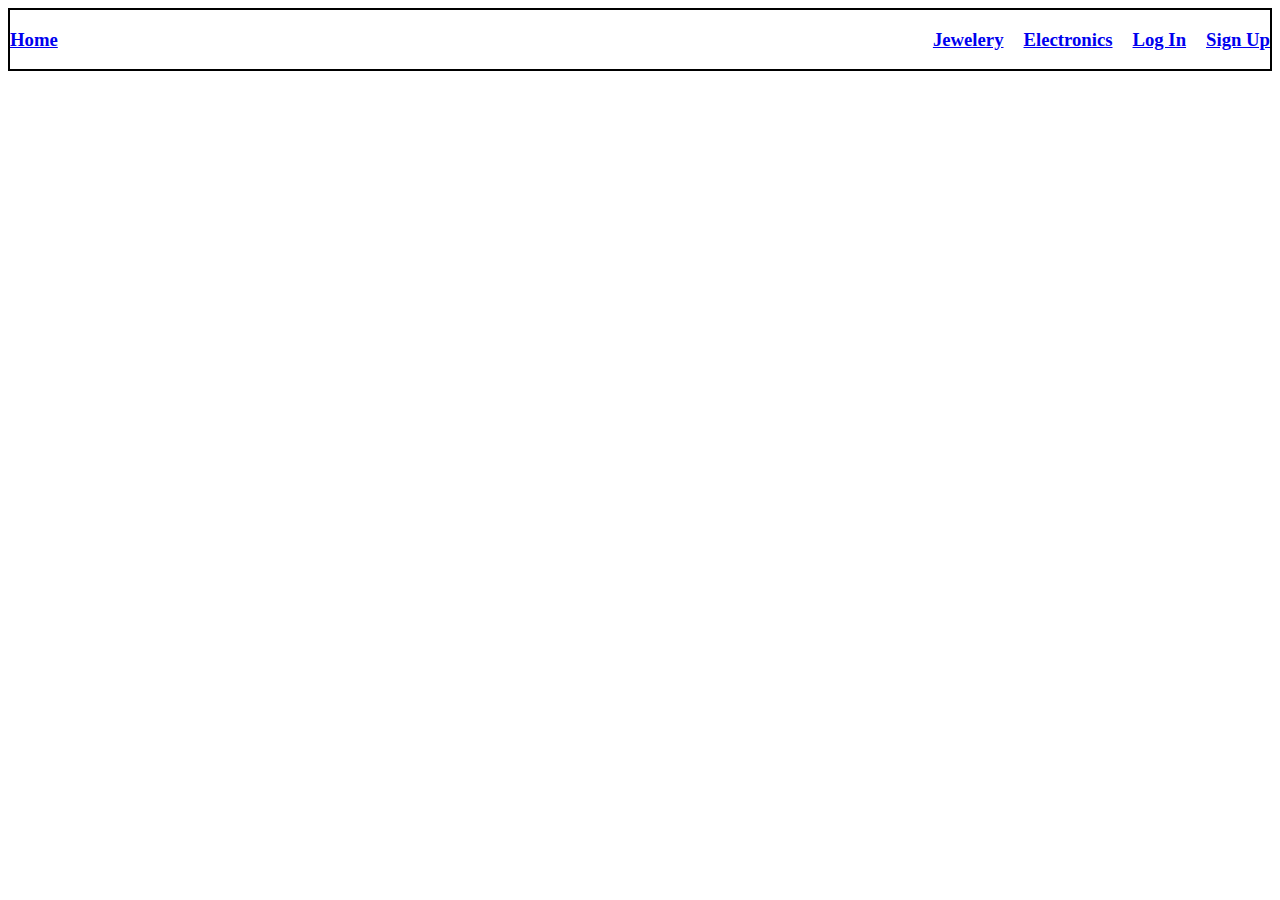
<file: index.html>
<!DOCTYPE html>
<html lang="en">

<head>
    <meta charset="UTF-8">
    <meta http-equiv="X-UA-Compatible" content="IE=edge">
    <meta name="viewport" content="width=device-width, initial-scale=1.0">
    <link rel="stylesheet" href="styles/style.css">
    <title>Document</title>
</head>

<body>

    <div id="navbar"></div>

</body>

</html>

<script type="module" src="/scripts/index.js"></script>
</file>
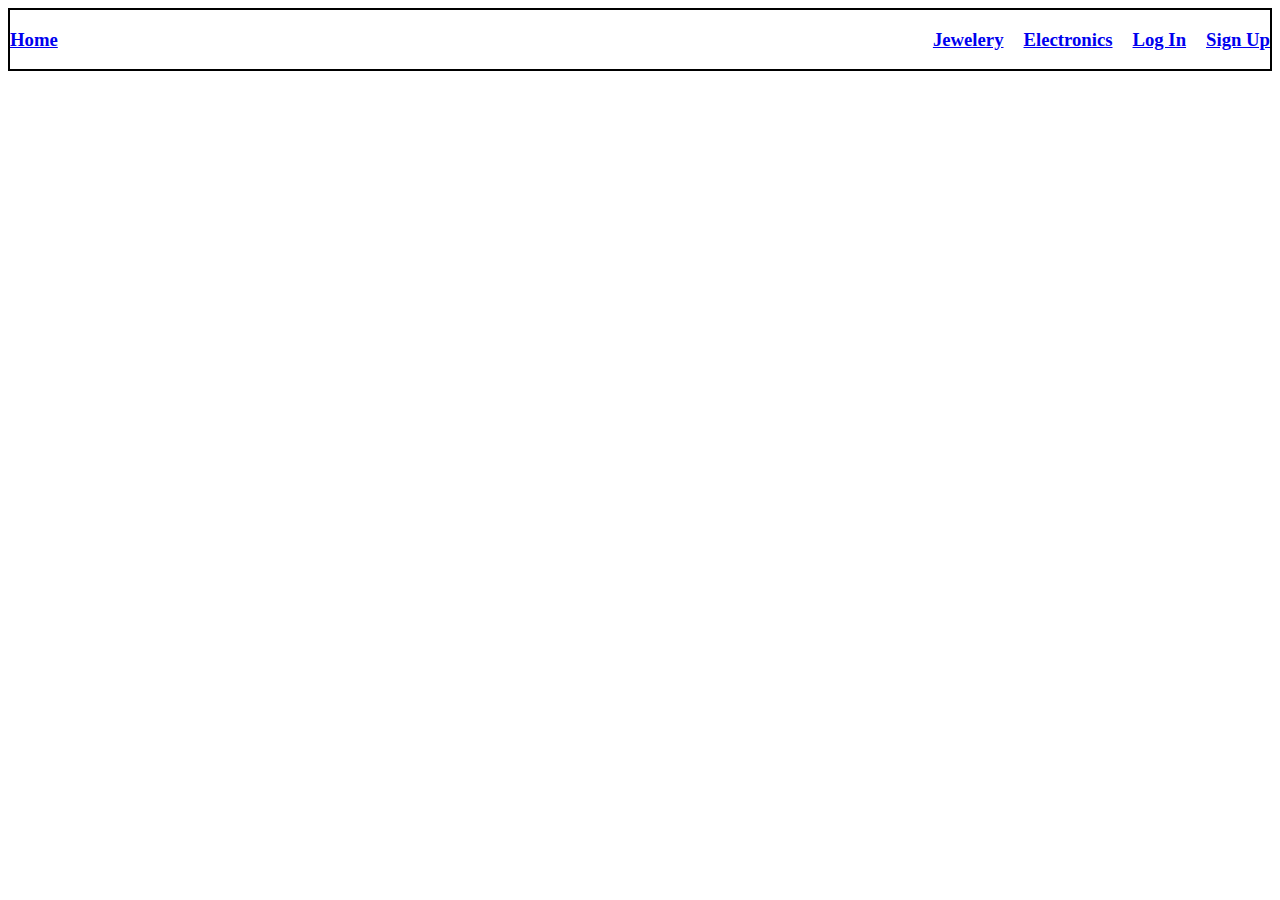
<file: electronics.html>
<!DOCTYPE html>
<html lang="en">
<head>
    <meta charset="UTF-8">
    <meta http-equiv="X-UA-Compatible" content="IE=edge">
    <meta name="viewport" content="width=device-width, initial-scale=1.0">
    <link rel="stylesheet" href="styles/style.css">
    <title>Document</title>
</head>
<body>
    <div id="navbar"></div>
     <div id="products"></div>  
    
</body>
</html>

<script type="module" src="/scripts/electronics.js"></script>
</file>
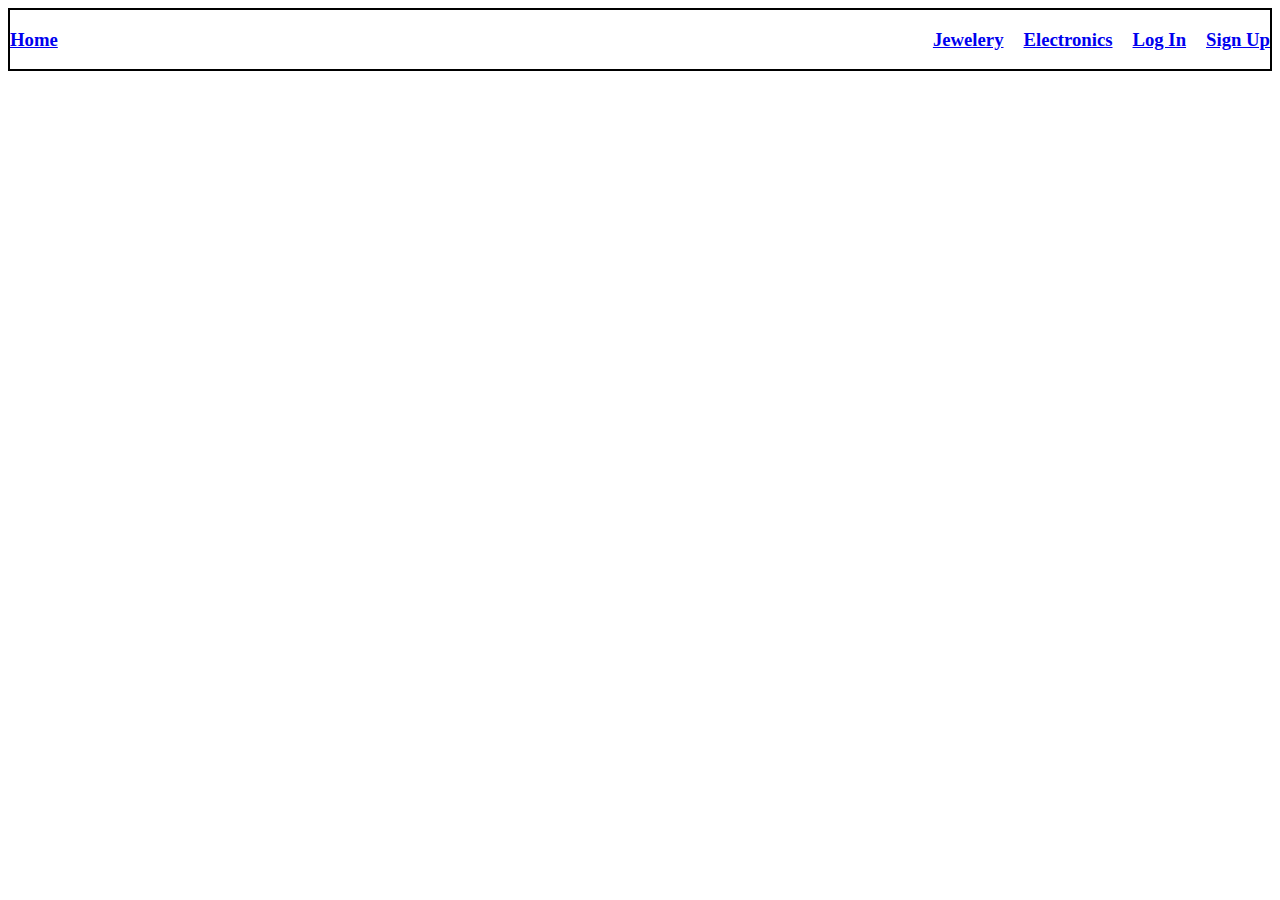
<file: jewelery.html>
<!DOCTYPE html>
<html lang="en">
<head>
    <meta charset="UTF-8">
    <meta http-equiv="X-UA-Compatible" content="IE=edge">
    <meta name="viewport" content="width=device-width, initial-scale=1.0">
    <link rel="stylesheet" href="styles/style.css">
    <title>Document</title>
</head>
<body>
    
    <div id="navbar"></div>
    <div id="container"></div>
</body>
</html>

<script type="module" src="/scripts/jewelery.js"></script>
</file>
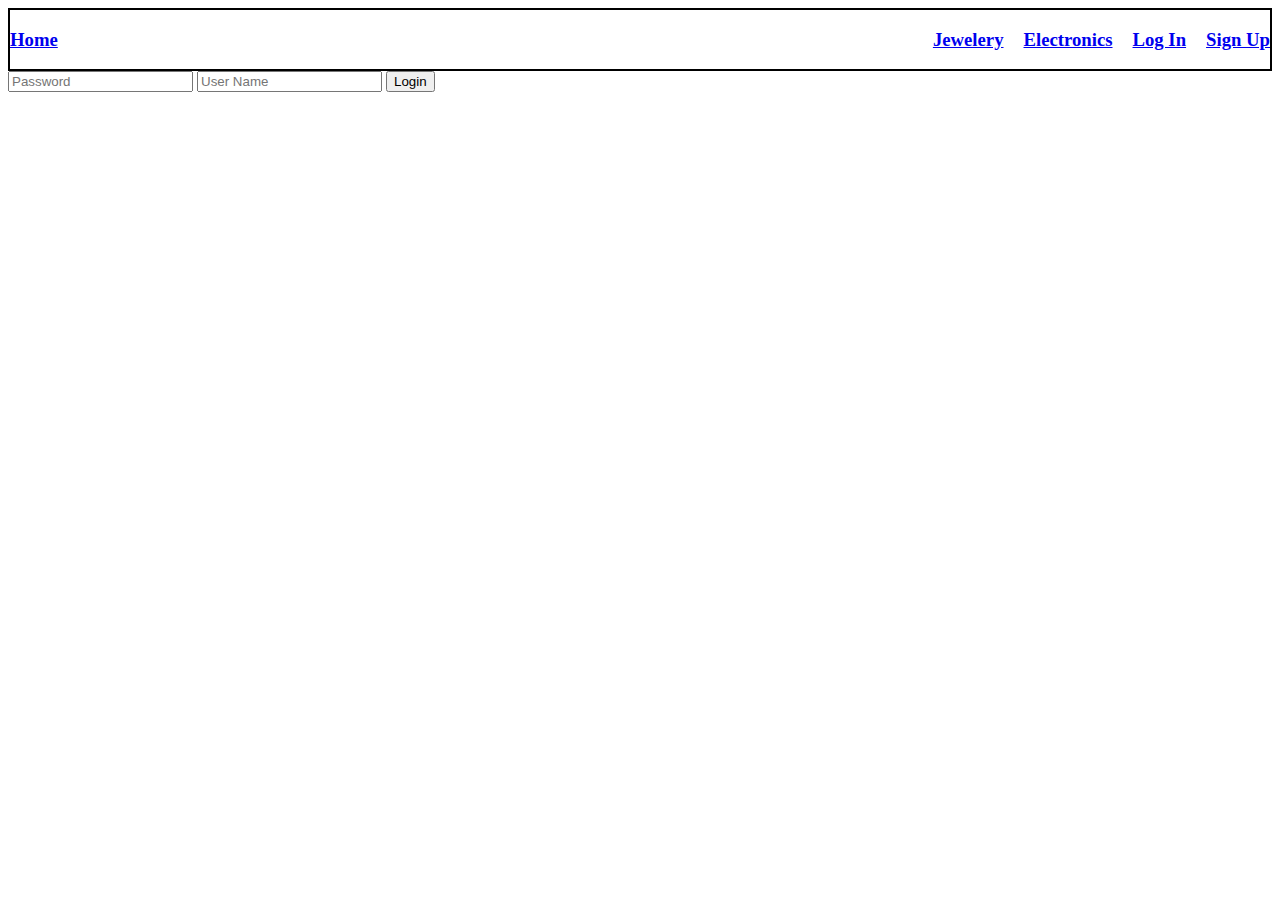
<file: login.html>
<!DOCTYPE html>
<html lang="en">
<head>
    <meta charset="UTF-8">
    <meta http-equiv="X-UA-Compatible" content="IE=edge">
    <meta name="viewport" content="width=device-width, initial-scale=1.0">
    <link rel="stylesheet" href="./styles/style.css">
    <title>Document</title>
</head>
<body>
    <div id="navbar"></div>
    <div id="login">
        <input type="text" id="password" placeholder="Password">
        <input type="text" id="username" placeholder="User Name">
        <button id="login">Login</button>
    </div>
</body>
</html>

<script type="module">

    import navbar from "../components/navbar.js"
    document.getElementById("navbar").innerHTML = navbar();


 let login =  async () =>{
     let user_data ={
         name: document.getElementById("name"),
         password: document.getElementById("password")
     };

     user_data = JSON.stringify(user_data);

     let res = await fetch("https://masai-api-mocker.herokuapp.com/auth/login",{
         method:"POST",
         body: user_data,

         headers: {
             "Content-Type": "application/json",
         }
     });

 }


 document.getElementById("login").addEventListener('click',user_data)
</script>
</file>
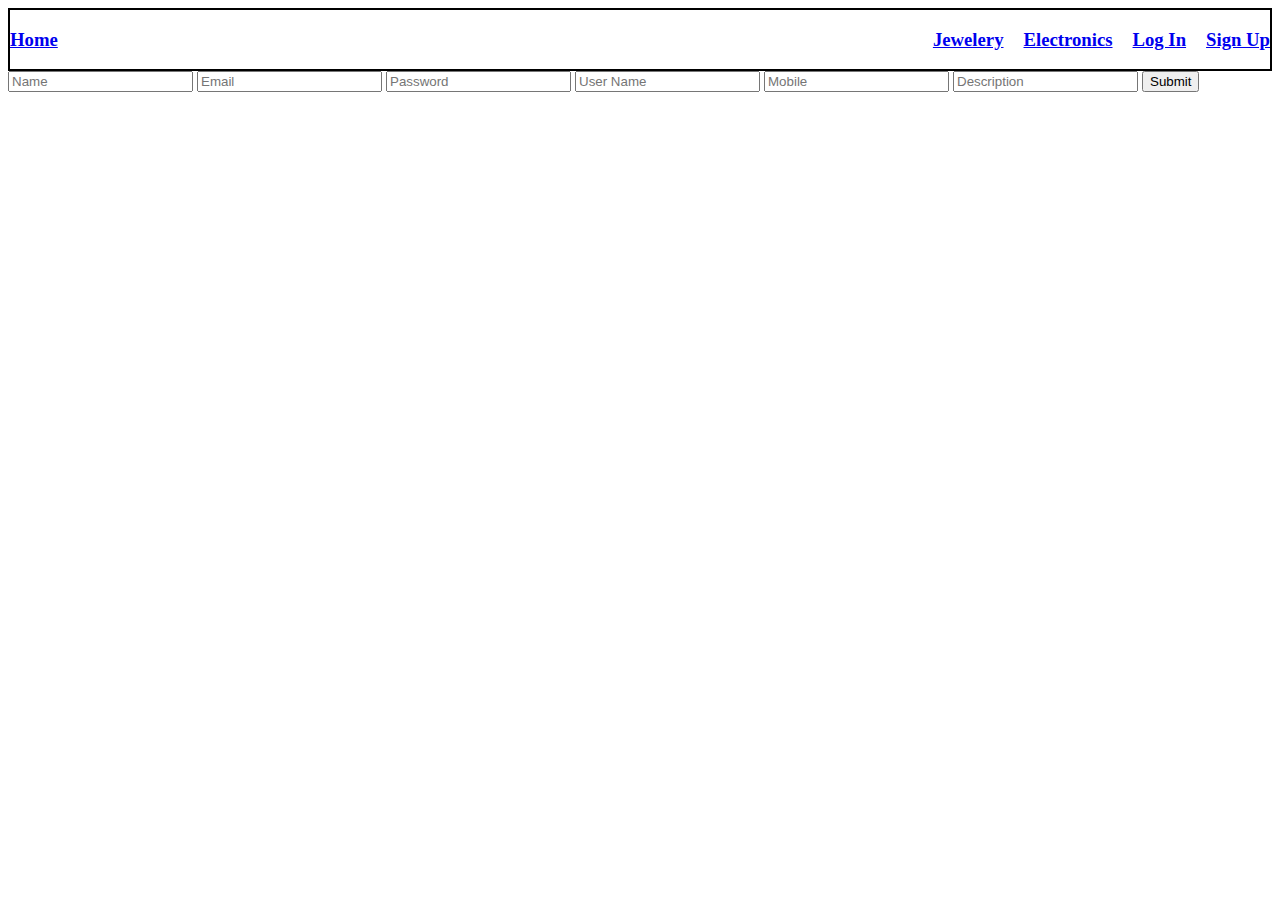
<file: signup.html>
<!DOCTYPE html>
<html lang="en">
<head>
    <meta charset="UTF-8">
    <meta http-equiv="X-UA-Compatible" content="IE=edge">
    <meta name="viewport" content="width=device-width, initial-scale=1.0">
    <link rel="stylesheet" href="./styles/style.css">
    <title>Sign Up</title>
</head>
<body>
    <div id="navbar"></div>
     <form>
        <input type="text" id="name" placeholder="Name">
        <input type="text" id="email" placeholder="Email">
        <input type="text" id="password" placeholder="Password">
        <input type="text" id="username" placeholder="User Name">
        <input type="number" id="mobile" placeholder="Mobile">
        <input type="text" id="description" placeholder="Description">
        <button id="submit">Submit</button>
     </form>
   
</body>
</html>


<script type="module">

    import navbar from "../components/navbar.js"
    document.getElementById("navbar").innerHTML = navbar();

    let register = async (e) =>{
             event.preventDefault();

             let form_data ={
                 name: document.getElementById("name"),
                 email: document.getElementById("email"),
                 password: document.getElementById("password"),
                 username: document.getElementById("username"),
                 mobile: document.getElementById("mobile"),
                 description: document.getElementById("description")
             };

             form_data = JSON.stringify(form_data);

            let res = await fetch("https://masai-api-mocker.herokuapp.com/auth/register",{
                method: 'POST',
                body: form_data,
                mode: "no-cors",
                headers: {
                      "Content-Type": "application/json",
                },
            }
      ); 
      
      let data = await res.json();
      console.log(data);

    };

    document.getElementById("submit").addEventListener("click",register)

  
</script>
</file>
<file: styles/style.css>
#navbar{
    display: flex;
    justify-content: space-between;
    border: 2px solid black;
}

#options{
    display: flex;
    justify-content: space-evenly;
    gap: 20px;
}
</file>
